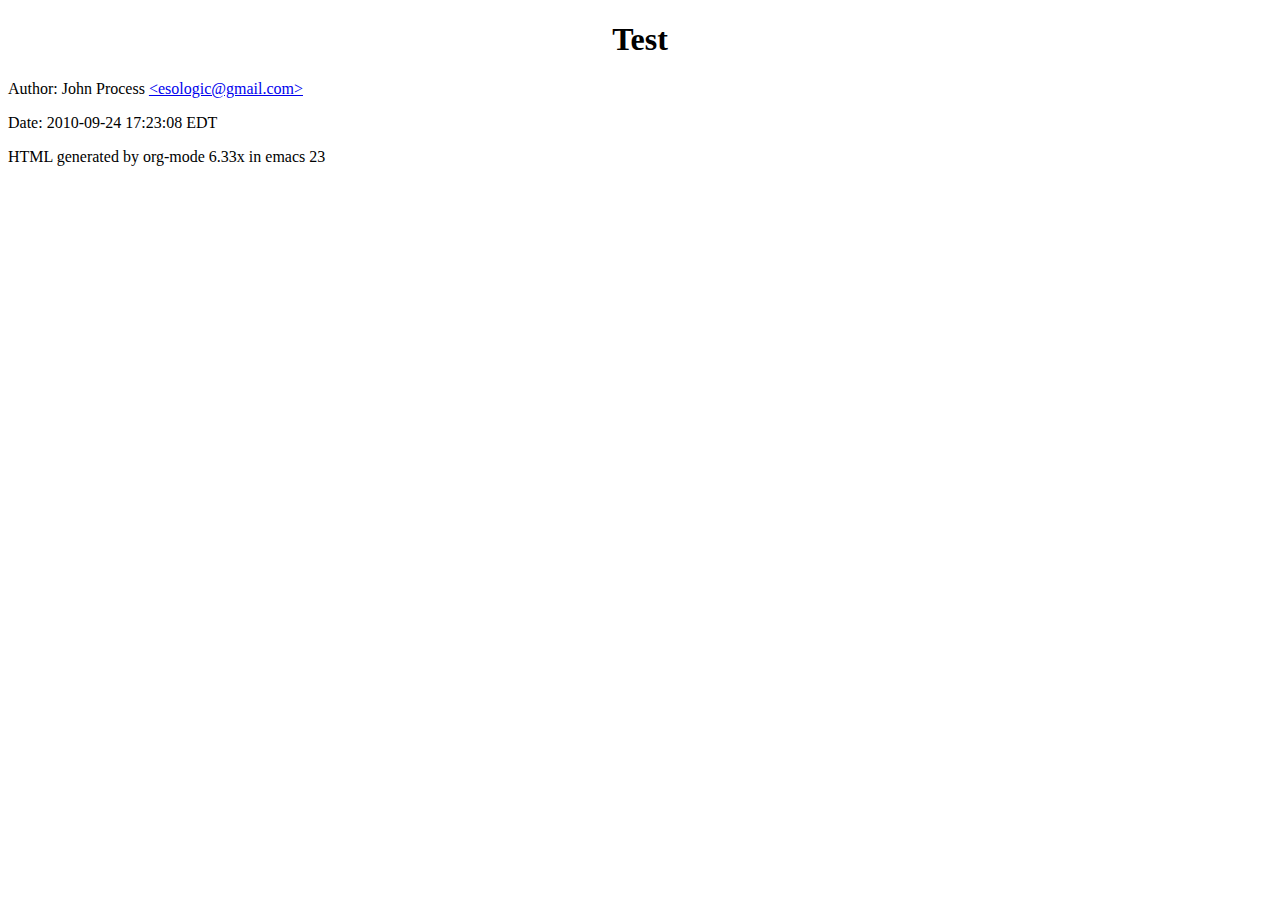
<file: index.html>
<?xml version="1.0" encoding="utf-8"?>
<!DOCTYPE html PUBLIC "-//W3C//DTD XHTML 1.0 Strict//EN"
               "http://www.w3.org/TR/xhtml1/DTD/xhtml1-strict.dtd">
<html xmlns="http://www.w3.org/1999/xhtml"
lang="en" xml:lang="en">
<head>
<title>Test</title>
<meta http-equiv="Content-Type" content="text/html;charset=utf-8"/>
<meta name="generator" content="Org-mode"/>
<meta name="generated" content="2010-09-24 17:23:08 EDT"/>
<meta name="author" content="John Process"/>
<meta name="description" content=""/>
<meta name="keywords" content=""/>
<style type="text/css">
 <!--/*--><![CDATA[/*><!--*/
  html { font-family: Times, serif; font-size: 12pt; }
  .title  { text-align: center; }
  .todo   { color: red; }
  .done   { color: green; }
  .tag    { background-color: #add8e6; font-weight:normal }
  .target { }
  .timestamp { color: #bebebe; }
  .timestamp-kwd { color: #5f9ea0; }
  p.verse { margin-left: 3% }
  pre {
	border: 1pt solid #AEBDCC;
	background-color: #F3F5F7;
	padding: 5pt;
	font-family: courier, monospace;
        font-size: 90%;
        overflow:auto;
  }
  table { border-collapse: collapse; }
  td, th { vertical-align: top; }
  dt { font-weight: bold; }
  div.figure { padding: 0.5em; }
  div.figure p { text-align: center; }
  .linenr { font-size:smaller }
  .code-highlighted {background-color:#ffff00;}
  .org-info-js_info-navigation { border-style:none; }
  #org-info-js_console-label { font-size:10px; font-weight:bold;
                               white-space:nowrap; }
  .org-info-js_search-highlight {background-color:#ffff00; color:#000000;
                                 font-weight:bold; }
  /*]]>*/-->
</style>
<script type="text/javascript">
<!--/*--><![CDATA[/*><!--*/
 function CodeHighlightOn(elem, id)
 {
   var target = document.getElementById(id);
   if(null != target) {
     elem.cacheClassElem = elem.className;
     elem.cacheClassTarget = target.className;
     target.className = "code-highlighted";
     elem.className   = "code-highlighted";
   }
 }
 function CodeHighlightOff(elem, id)
 {
   var target = document.getElementById(id);
   if(elem.cacheClassElem)
     elem.className = elem.cacheClassElem;
   if(elem.cacheClassTarget)
     target.className = elem.cacheClassTarget;
 }
/*]]>*///-->
</script>
</head>
<body>
<div id="content">

<h1 class="title">Test</h1>

<div id="postamble">
<p class="author"> Author: John Process
<a href="mailto:esologic@gmail.com">&lt;esologic@gmail.com&gt;</a>
</p>
<p class="date"> Date: 2010-09-24 17:23:08 EDT</p>
<p class="creator">HTML generated by org-mode 6.33x in emacs 23</p>
</div>
</div>
</body>
</html>
</file>
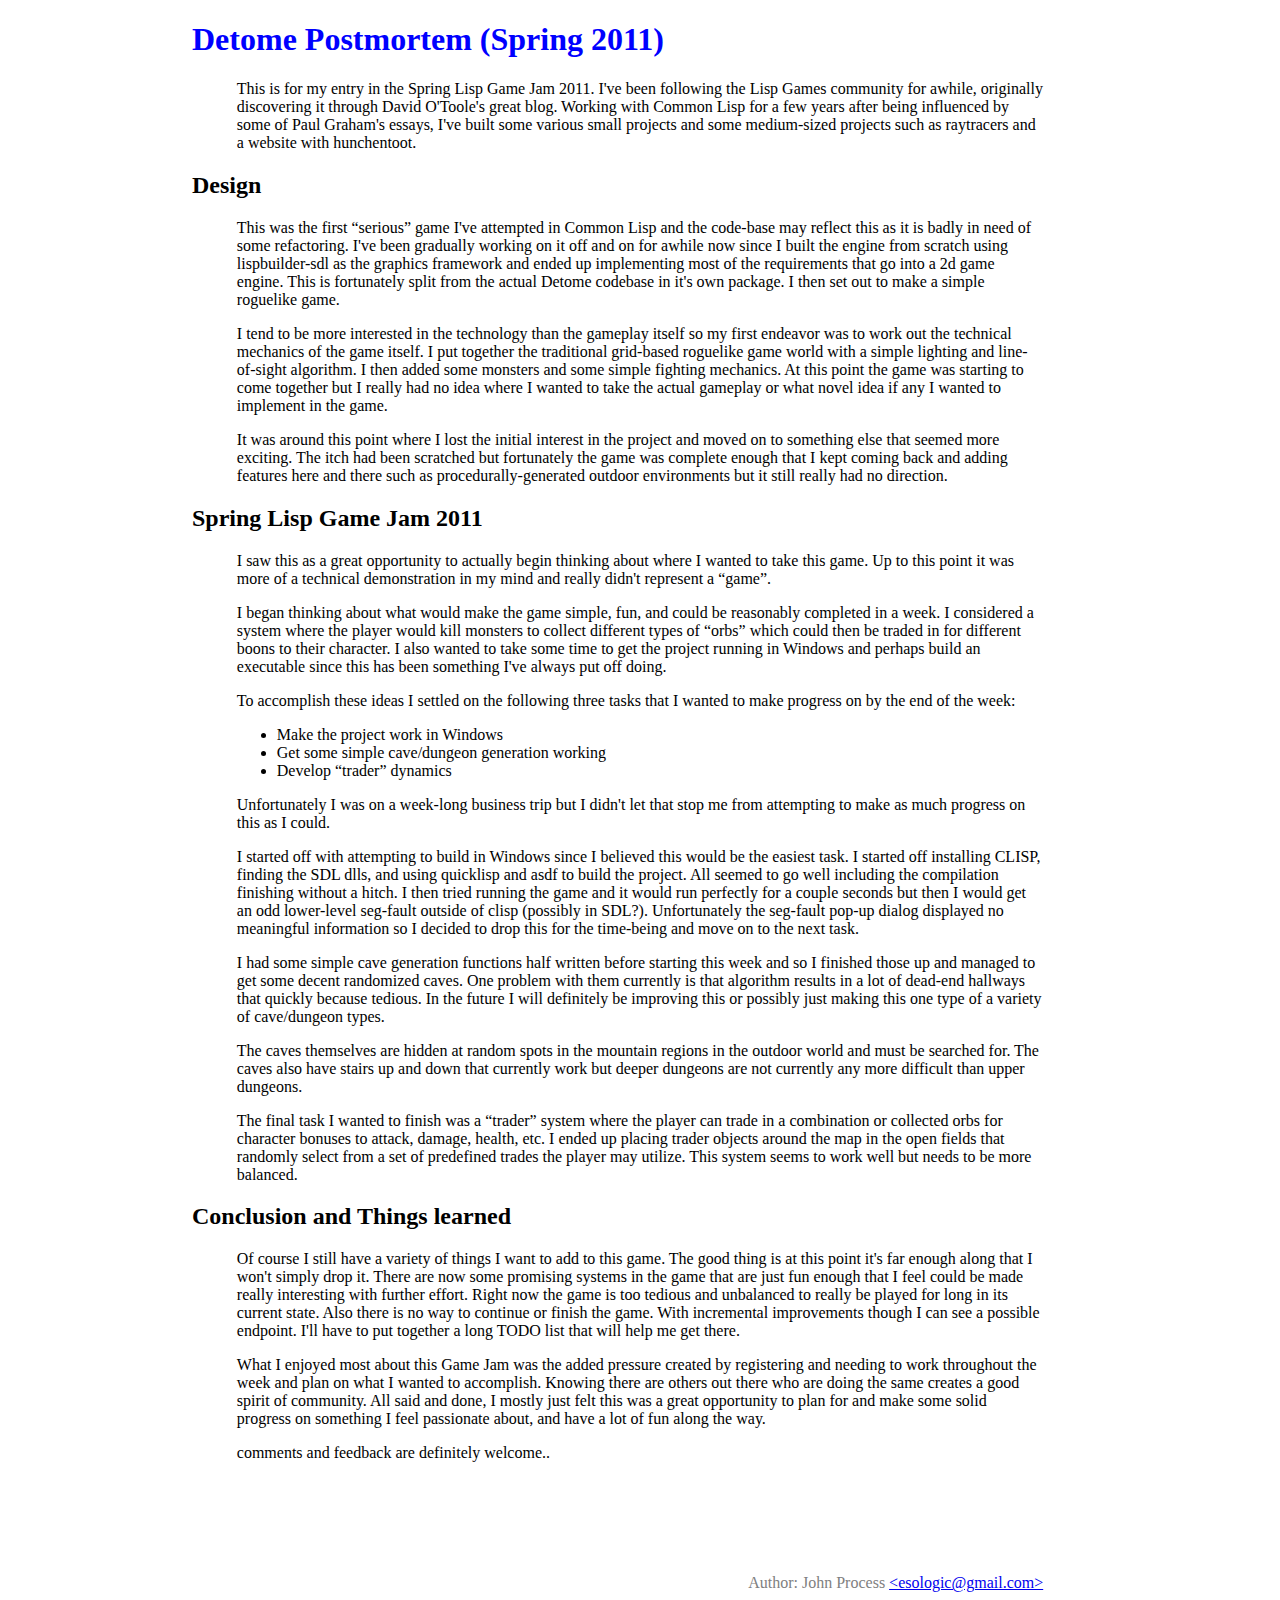
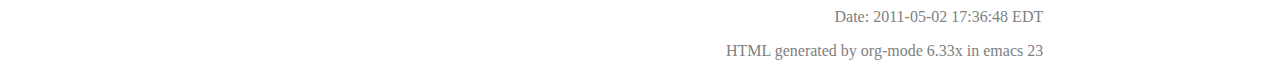
<file: posts/spring lisp jam 2011 postmortem.html>
<?xml version="1.0" encoding="utf-8"?>
<!DOCTYPE html PUBLIC "-//W3C//DTD XHTML 1.0 Strict//EN"
               "http://www.w3.org/TR/xhtml1/DTD/xhtml1-strict.dtd">
<html xmlns="http://www.w3.org/1999/xhtml"
lang="en" xml:lang="en">
<head>
<title>Detome Postmortem (Spring 2011)</title>
<meta http-equiv="Content-Type" content="text/html;charset=utf-8"/>
<meta name="generator" content="Org-mode"/>
<meta name="generated" content="2011-05-02 17:36:48 EDT"/>
<meta name="author" content="John Process"/>
<meta name="description" content=""/>
<meta name="keywords" content=""/>
<style type="text/css">
 <!--/*--><![CDATA[/*><!--*/
  html { font-family: Times, serif; font-size: 12pt; }
  .title  { text-align: center; }
  .todo   { color: red; }
  .done   { color: green; }
  .tag    { background-color: #add8e6; font-weight:normal }
  .target { }
  .timestamp { color: #bebebe; }
  .timestamp-kwd { color: #5f9ea0; }
  p.verse { margin-left: 3% }
  pre {
	border: 1pt solid #AEBDCC;
	background-color: #F3F5F7;
	padding: 5pt;
	font-family: courier, monospace;
        font-size: 90%;
        overflow:auto;
  }
  table { border-collapse: collapse; }
  td, th { vertical-align: top; }
  dt { font-weight: bold; }
  div.figure { padding: 0.5em; }
  div.figure p { text-align: center; }
  .linenr { font-size:smaller }
  .code-highlighted {background-color:#ffff00;}
  .org-info-js_info-navigation { border-style:none; }
  #org-info-js_console-label { font-size:10px; font-weight:bold;
                               white-space:nowrap; }
  .org-info-js_search-highlight {background-color:#ffff00; color:#000000;
                                 font-weight:bold; }
  /*]]>*/-->
</style><link rel="stylesheet" type="text/css" href="stylesheet.css" />
<script type="text/javascript">
<!--/*--><![CDATA[/*><!--*/
 function CodeHighlightOn(elem, id)
 {
   var target = document.getElementById(id);
   if(null != target) {
     elem.cacheClassElem = elem.className;
     elem.cacheClassTarget = target.className;
     target.className = "code-highlighted";
     elem.className   = "code-highlighted";
   }
 }
 function CodeHighlightOff(elem, id)
 {
   var target = document.getElementById(id);
   if(elem.cacheClassElem)
     elem.className = elem.cacheClassElem;
   if(elem.cacheClassTarget)
     target.className = elem.cacheClassTarget;
 }
/*]]>*///-->
</script>
</head>
<body>
<div id="content">

<h1 class="title">Detome Postmortem (Spring 2011)</h1>

<p>This is for my entry in the Spring Lisp Game Jam 2011. I've been
following the Lisp Games community for awhile, originally discovering
it through David O'Toole's great blog. Working with Common Lisp for a
few years after being influenced by some of Paul Graham's essays, I've
built some various small projects and some medium-sized projects such
as raytracers and a website with hunchentoot.
</p>

<div id="outline-container-1" class="outline-2">
<h2 id="sec-1">Design </h2>
<div class="outline-text-2" id="text-1">


<p>
This was the first “serious” game I've attempted in Common Lisp and
the code-base may reflect this as it is badly in need of some
refactoring. I've been gradually working on it off and on for awhile
now since I built the engine from scratch using lispbuilder-sdl as
the graphics framework and ended up implementing most of the
requirements that go into a 2d game engine. This is fortunately
split from the actual Detome codebase in it's own package. I then
set out to make a simple roguelike game.
</p>
<p>
I tend to be more interested in the technology than the gameplay
itself so my first endeavor was to work out the technical mechanics
of the game itself. I put together the traditional grid-based
roguelike game world with a simple lighting and line-of-sight
algorithm. I then added some monsters and some simple fighting
mechanics. At this point the game was starting to come together but
I really had no idea where I wanted to take the actual gameplay or
what novel idea if any I wanted to implement in the game.
</p>
<p>
It was around this point where I lost the initial interest in the
project and moved on to something else that seemed more
exciting. The itch had been scratched but fortunately the game was
complete enough that I kept coming back and adding features here and
there such as procedurally-generated outdoor environments but it
still really had no direction.
</p>
</div>

</div>

<div id="outline-container-2" class="outline-2">
<h2 id="sec-2">Spring Lisp Game Jam 2011 </h2>
<div class="outline-text-2" id="text-2">


<p>
I saw this as a great opportunity to actually begin thinking about
where I wanted to take this game. Up to this point it was more of a
technical demonstration in my mind and really didn't represent a
“game”.
</p>
<p>
I began thinking about what would make the game simple, fun, and
could be reasonably completed in a week. I considered a system where
the player would kill monsters to collect different types of “orbs”
which could then be traded in for different boons to their
character. I also wanted to take some time to get the project
running in Windows and perhaps build an executable since this has
been something I've always put off doing.
</p>
<p>
To accomplish these ideas I settled on the following three tasks
that I wanted to make progress on by the end of the week:
</p><ul>
<li>
Make the project work in Windows
</li>
<li>
Get some simple cave/dungeon generation working
</li>
<li>
Develop “trader” dynamics

</li>
</ul>

<p>Unfortunately I was on a week-long business trip but I didn't let
that stop me from attempting to make as much progress on this as I
could.
</p>
<p>
I started off with attempting to build in Windows since I believed
this would be the easiest task. I started off installing CLISP,
finding the SDL dlls, and using quicklisp and asdf to build the
project. All seemed to go well including the compilation finishing
without a hitch. I then tried running the game and it would run
perfectly for a couple seconds but then I would get an odd
lower-level seg-fault outside of clisp (possibly in
SDL?). Unfortunately the seg-fault pop-up dialog displayed no
meaningful information so I decided to drop this for the time-being
and move on to the next task.
</p>
<p>
I had some simple cave generation functions half written before
starting this week and so I finished those up and managed to get
some decent randomized caves. One problem with them currently is
that algorithm results in a lot of dead-end hallways that quickly
because tedious. In the future I will definitely be improving this
or possibly just making this one type of a variety of cave/dungeon
types.
</p>
<p>
The caves themselves are hidden at random spots in the mountain
regions in the outdoor world and must be searched for. The caves
also have stairs up and down that currently work but deeper dungeons
are not currently any more difficult than upper dungeons.
</p>
<p>
The final task I wanted to finish was a “trader” system where the
player can trade in a combination or collected orbs for character
bonuses to attack, damage, health, etc. I ended up placing trader
objects around the map in the open fields that randomly select from
a set of predefined trades the player may utilize. This system seems
to work well but needs to be more balanced.
</p>
</div>

</div>

<div id="outline-container-3" class="outline-2">
<h2 id="sec-3">Conclusion and Things learned </h2>
<div class="outline-text-2" id="text-3">


<p>
Of course I still have a variety of things I want to add to this
game. The good thing is at this point it's far enough along that I
won't simply drop it. There are now some promising systems in the
game that are just fun enough that I feel could be made really
interesting with further effort. Right now the game is too tedious
and unbalanced to really be played for long in its current
state. Also there is no way to continue or finish the game. With
incremental improvements though I can see a possible endpoint. I'll
have to put together a long TODO list that will help me get there.
</p>
<p>
What I enjoyed most about this Game Jam was the added pressure
created by registering and needing to work throughout the week and
plan on what I wanted to accomplish. Knowing there are others out
there who are doing the same creates a good spirit of community. All
said and done, I mostly just felt this was a great opportunity to
plan for and make some solid progress on something I feel passionate
about, and have a lot of fun along the way.
</p>

<p>
comments and feedback are definitely welcome..
</p></div>
</div>
<div id="postamble">
<p class="author"> Author: John Process
<a href="mailto:esologic@gmail.com">&lt;esologic@gmail.com&gt;</a>
</p>
<p class="date"> Date: 2011-05-02 17:36:48 EDT</p>
<p class="creator">HTML generated by org-mode 6.33x in emacs 23</p>
</div>
</div>
</body>
</html>
</file>
<file: posts/stylesheet.css>
html { font-family: serif; font-size: 12pt; }
.title  { text-align: left; }
.todo   { color: red; }
.done   { color: green; }
.tag    { background-color: #add8e6; font-weight:normal }
.target { }
.timestamp { color: #bebebe; }
.timestamp-kwd { color: #5f9ea0; }
p.verse { margin-left: 3% }
pre {
    border: 1pt solid #AEBDCC;
    background-color: #F3F5F7;
    padding: 5pt;
    font-family: courier, monospace;
    font-size: 90%;
    overflow:auto;
}

table { border-collapse: collapse; }
td, th { vertical-align: top; }
dt { font-weight: bold; }
div.figure { padding: 0.5em; }
div.figure p { text-align: center; }
.linenr { font-size:smaller }
.code-highlighted {background-color:#ffff00;}
.org-info-js_info-navigation { border-style:none; }
#org-info-js_console-label { font-size:10px; font-weight:bold;
                             white-space:nowrap; }
.org-info-js_search-highlight {background-color:#ffff00; color:#000000;
                               font-weight:bold; }


p { margin-left: 5%; margin-right: 5%}
ul { margin-left: 5%; margin-right: 5%}
h1 { color: blue; }
/*
body { margin-left: 5%; margin-right: 5%;
       background-color: #c0c0c0; color: #303030}
*/
body { margin-left: 15%; margin-right: 15%}
#postamble {
    padding-top: 5em;
    text-align: right;
    color: #808080
}
</file>
